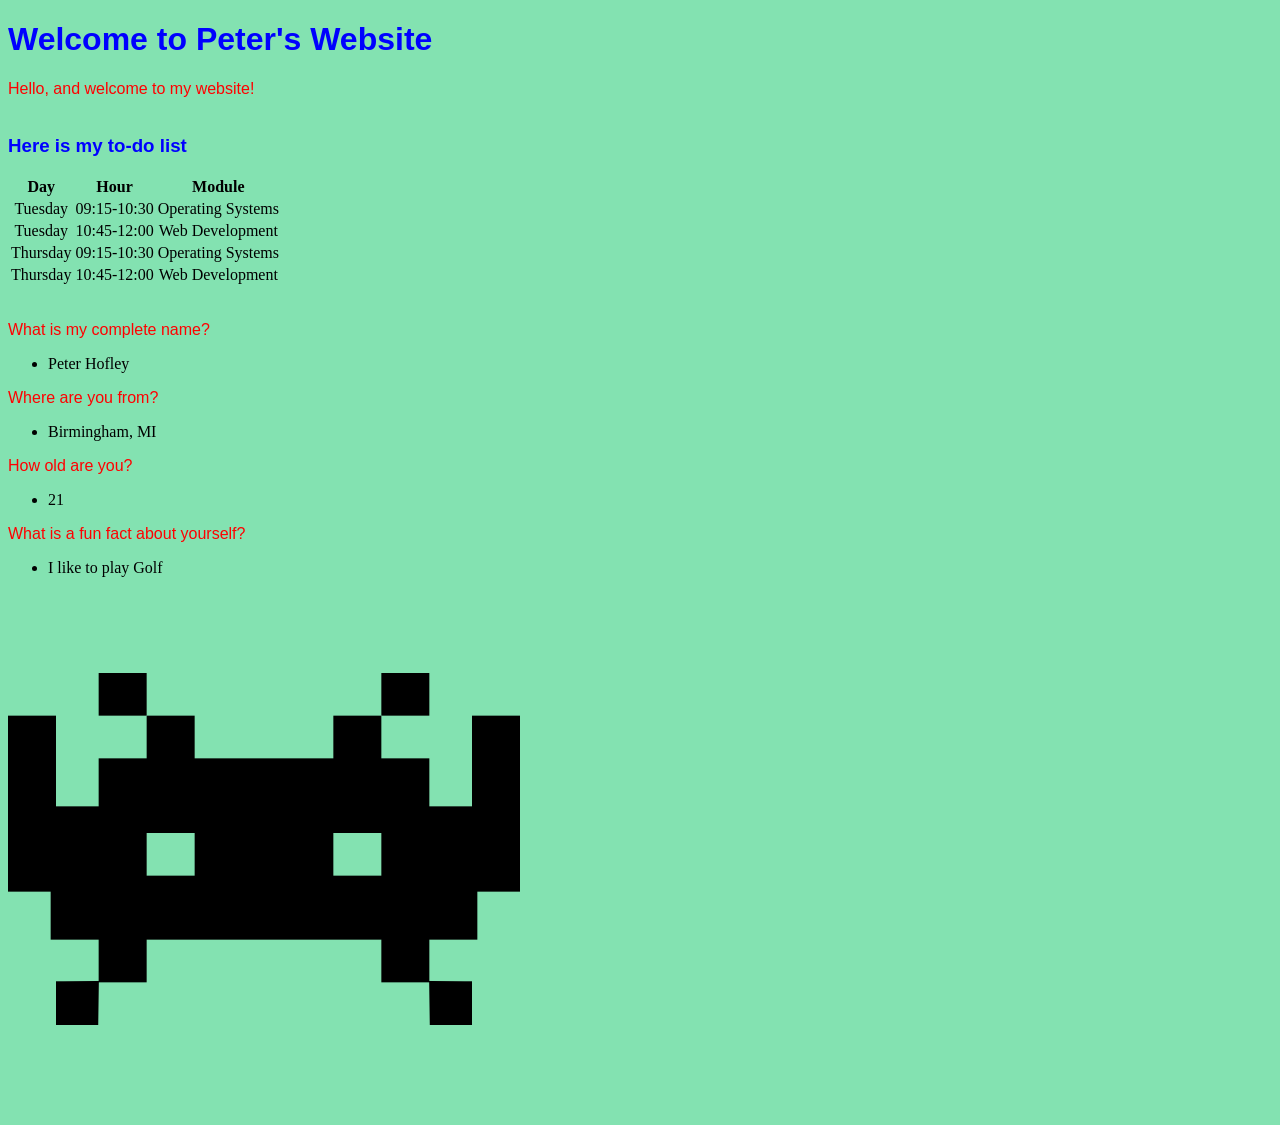
<file: index.html>
<!DOCTYPE html>
<html>
<head>
    <title>Simple HTML Table</title>
    <link rel="stylesheet" href="styles.css" type="text/css"/>
</head>
<body>
    <h1> Welcome to Peter's Website </h1>
    <p>Hello, and welcome to my website! </br></br></p>

    <h3>Here is my to-do list</h3>

    <table>
        <tr>
            <td><strong>Day </strong></td>
            <td><strong> Hour</strong></td>
            <td><strong> Module</strong></td>
        </tr>
        <tr>
            <td>Tuesday</td>
            <td>09:15-10:30</td>
            <td>Operating Systems</td>
        </tr>
        <tr>
            <td>Tuesday</td>
            <td>10:45-12:00</td>
            <td>Web Development</td>
        </tr>
        <tr>
            <td>Thursday</td>
            <td>09:15-10:30</td>
            <td>Operating Systems</td>
        </tr>
        <tr>
            <td>Thursday</td>
            <td>10:45-12:00</td>
            <td>Web Development</td>
        </tr>
    </table>
<p><br> What is my complete name?</p>
<ul>
    <li>Peter Hofley</li>
</ul>
<p> Where are you from?</p>
<ul>
    <li>Birmingham, MI</li>
</ul>
<p> How old are you?</p>
<ul>
    <li>21</li>
</ul>
<p> What is a fun fact about yourself?</p>
<ul>
    <li>I like to play Golf</li>
</ul>
<p><img src = "40761.png"/></p>
</body>
</html>
</file>
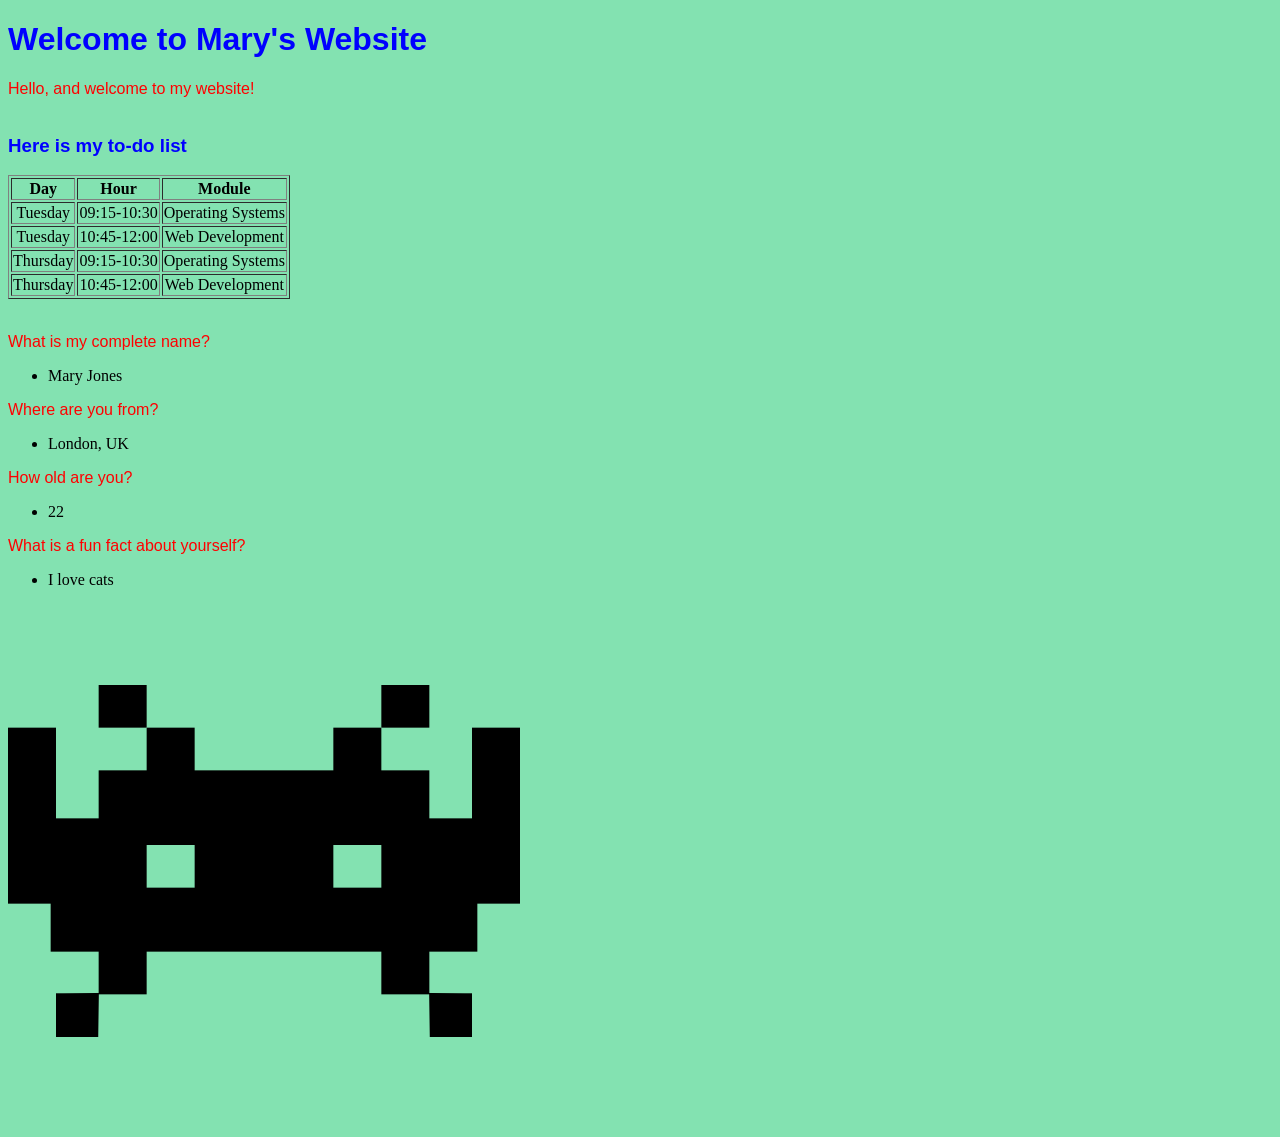
<file: webpage.html>
<!DOCTYPE html>
<html>
<head>
    <title>Simple HTML Table</title>
    <link rel="stylesheet" href="styles.css" type="text/css"/>
</head>
<body>
    <h1> Welcome to Mary's Website </h1>
    <p>Hello, and welcome to my website! </br></br></p>

    <h3>Here is my to-do list</h3>

    <table border="1">
        <tr>
            <td><strong>Day </strong></td>
            <td><strong> Hour</strong></td>
            <td><strong> Module</strong></td>
        </tr>
        <tr>
            <td>Tuesday</td>
            <td>09:15-10:30</td>
            <td>Operating Systems</td>
        </tr>
        <tr>
            <td>Tuesday</td>
            <td>10:45-12:00</td>
            <td>Web Development</td>
        </tr>
        <tr>
            <td>Thursday</td>
            <td>09:15-10:30</td>
            <td>Operating Systems</td>
        </tr>
        <tr>
            <td>Thursday</td>
            <td>10:45-12:00</td>
            <td>Web Development</td>
        </tr>
    </table>
<p><br> What is my complete name?</p>
<ul>
    <li>Mary Jones</li>
</ul>
<p> Where are you from?</p>
<ul>
    <li>London, UK</li>
</ul>
<p> How old are you?</p>
<ul>
    <li>22</li>
</ul>
<p> What is a fun fact about yourself?</p>
<ul>
    <li>I love cats</li>
</ul>
<p><img src = "40761.png"/></p>
</body>
</html>
</file>
<file: styles.css>
p {
    color: red;
    font-family: Arial, Helvetica, sans-serif
}

h3,h1 {
    color: blue;
    font-family: Arial, Helvetica, sans-serif
}

td {
    text-align: center;
}

body {
    background-color: rgb(131, 226, 177);
}
</file>
